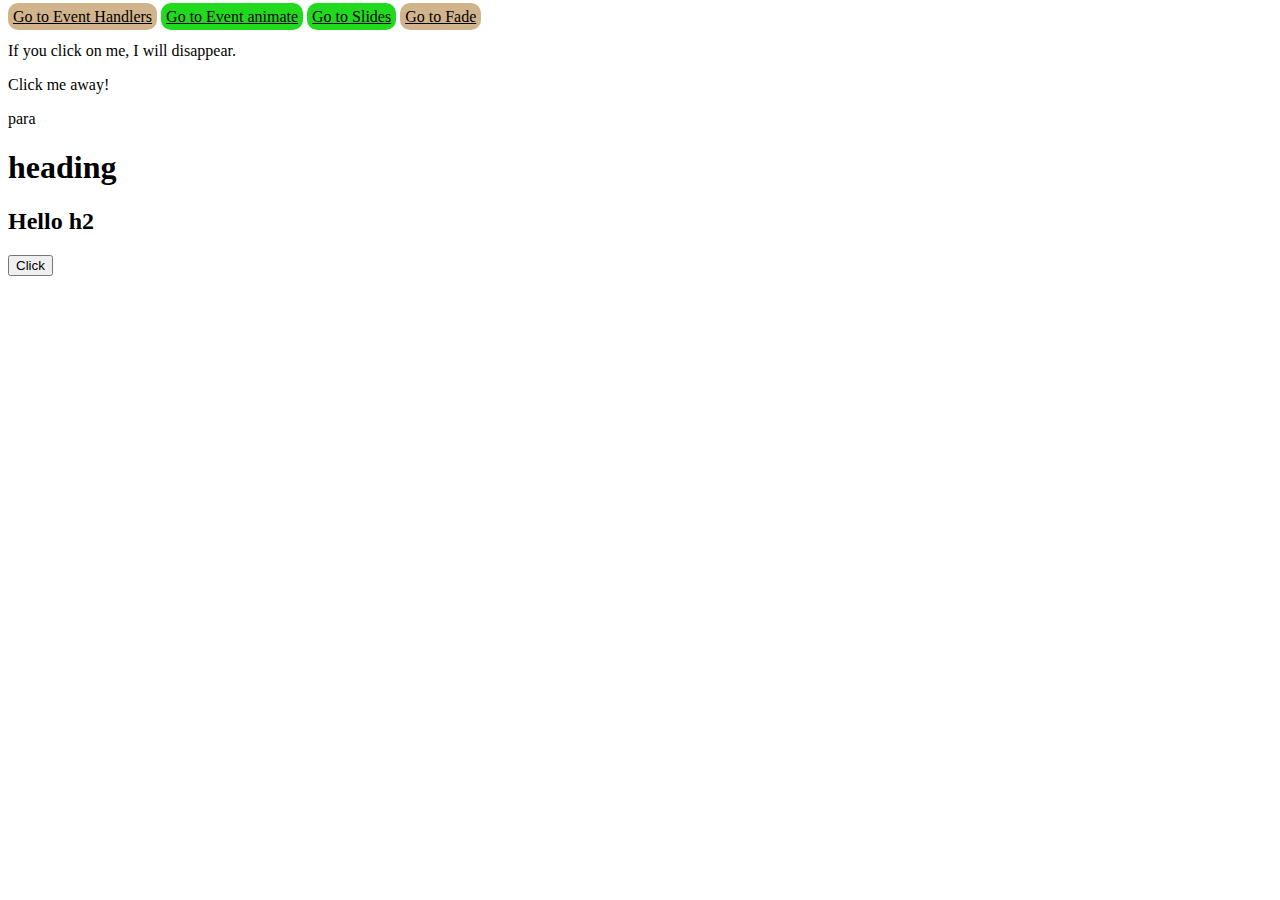
<file: JQuery/AIntro.html>
<!DOCTYPE html>
<html>
<head>
  <div >
  <a href="Event Handlers.html" style="background-color: tan;border: none; border-radius: 10px; color:black; padding: 5px"> Go to Event Handlers</a> 
 
  
  <a href="Animate.html" style="background-color: rgb(33, 218, 30);border: none; border-radius: 10px; color:black; padding: 5px">Go to Event animate</a>
  <a href="Slides.html" style="background-color: rgb(33, 218, 30);border: none; border-radius: 10px; color:black; padding: 5px">Go to Slides</a>
  <a href="fade.html" style="background-color: tan;border: none; border-radius: 10px; color:black; padding: 5px"> Go to Fade</a> 
</div>
<script src="https://ajax.googleapis.com/ajax/libs/jquery/3.6.0/jquery.min.js"></script>
<script>

$(document).ready(function(){
  $("button").click(function(){
    $("h2").hide();
    $("#heading").hide();
    $(".para").hide();
    $("p:first").hide();
    $("*").hide();
  })
})




</script>
</head>
<body>

<p>If you click on me, I will disappear.</p>
<p>Click me away!</p>
<p class="para">para</p>
<h1  id="heading">heading</h1>
<h2>Hello h2</h2>
<button>Click</button>

</body>
</html>
</file>
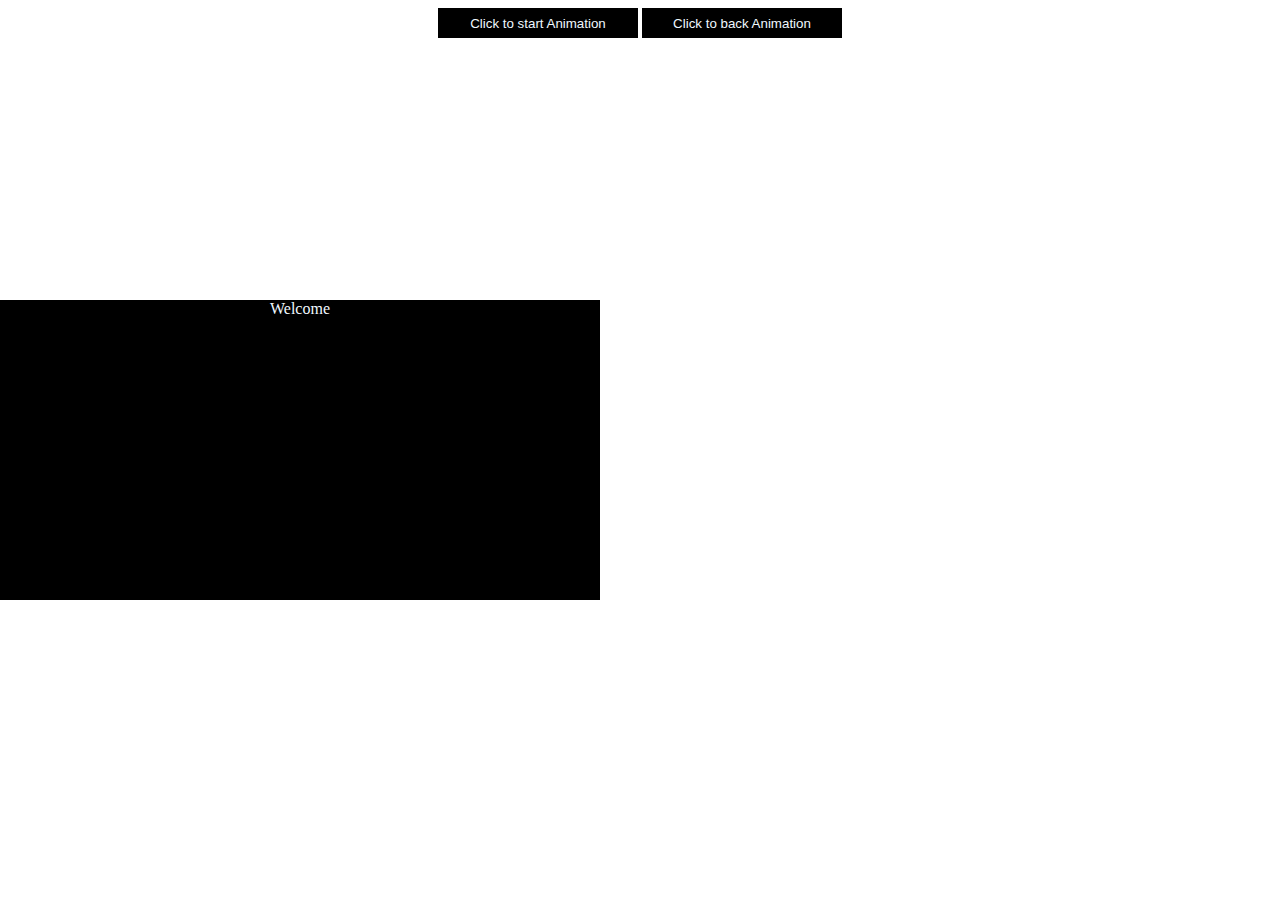
<file: JQuery/Animate.html>
<!DOCTYPE html>
<html>

<head>
    <title> Event Handle</title>
    <script src="https://ajax.googleapis.com/ajax/libs/jquery/3.6.0/jquery.min.js"></script>
</head>

<body>
    <!-- <p>Just a demo for JGuery</p> -->
    <button style="background-color:black ; color:aliceblue; border:none;  border-width: 20px; width: 200px; height: 30px;" >Click to start Animation</button>
    <button class= "button1"style="background-color:black ; color:aliceblue; border:none;  border-width: 20px; width: 200px; height: 30px;" >Click to back Animation</button>
    <div style="background-color:black ; color:aliceblue; border:none;   width: 600px; height: 300px; font-size: medium;">Welcome</div>
    <script>
      $(document).ready(function(){
        $("button").click(function(){
          $("div").animate({"left":"450px"},"slow");
          $("div").animate({"font-size":"5em"},"slow");
        })
        
      })
      $(document).ready(function(){
      $(".button1").click(function(){
          $("div").animate({"left":"450px"},"slow");
          $("div").animate({"font-size":"10em"},"slow");
        })})

    </script>
    <style>
        body {

          text-align: center;


        }
        div {
        position: absolute;
        margin: auto;
        top: 0;
        bottom: 0;
        left: 0;
      }
/* 
        p {
            color: white;
            text-align: center;
            font-size:20px;
            background-color: red;
            width: 100%;
            height: 50rem;
        } */
    </style>
</body>

</html>
</file>
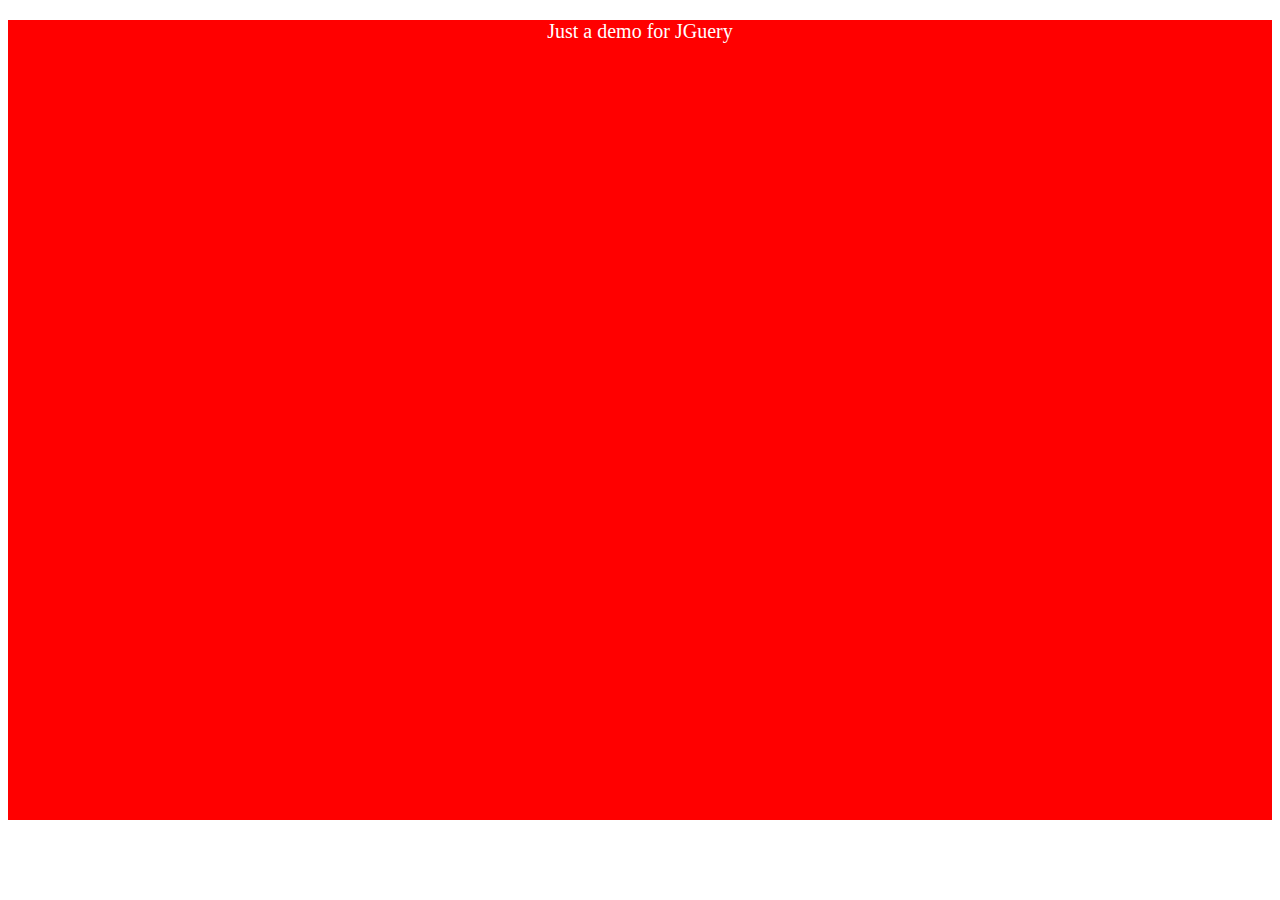
<file: JQuery/Event Handlers.html>
<!DOCTYPE html>
<html>

<head>
    <title> Event Handle</title>
    <script src="https://ajax.googleapis.com/ajax/libs/jquery/3.6.0/jquery.min.js"></script>
</head>

<body>
    <p>Just a demo for JGuery</p>
    <script>
        // $(document).ready(function () {
        //     $("p").hover(
        //         function () {
        //             $(this).css({ "background-color": "orange" });
        //         },
        //         function () {
        //             $(this).css({ "background-color": "green" });
        //         },

        //     )
        //     $("p").click(
        //         function () {
        //             $(this).css({ "background-color": "cyan" });
        //             $(this).css({ "color": "black" });
        //         }
        //     )
        //     $("p").dblclick(
        //         function(){
        //             $(this).css({"font-size":"100px"});
        //         },
        //         function(){
        //             $(this).css({"font-size":"30px"});
        //         }

        //     )
        //     $("p").scroll(
        //         function(){
        //             $(this).css({"background-color": "black"});
        //         })
        // })
        $(document).ready(function(){
            $("p").on({
              mouseenter: function(){
                $(this).css("background-color", "lightgray");
              },  
              mouseleave: function(){
                $(this).css("background-color", "lightblue");
              }, 
              click: function(){
                $(this).css("background-color", "yellow");
              }  
            });
          });
    </script>
    <style>
        body {

            text-align: center;

        }

        p {
            color: white;
            text-align: center;
            font-size:20px;
            background-color: red;
            width: 100%;
            height: 50rem;
        }
    </style>
</body>

</html>
</file>
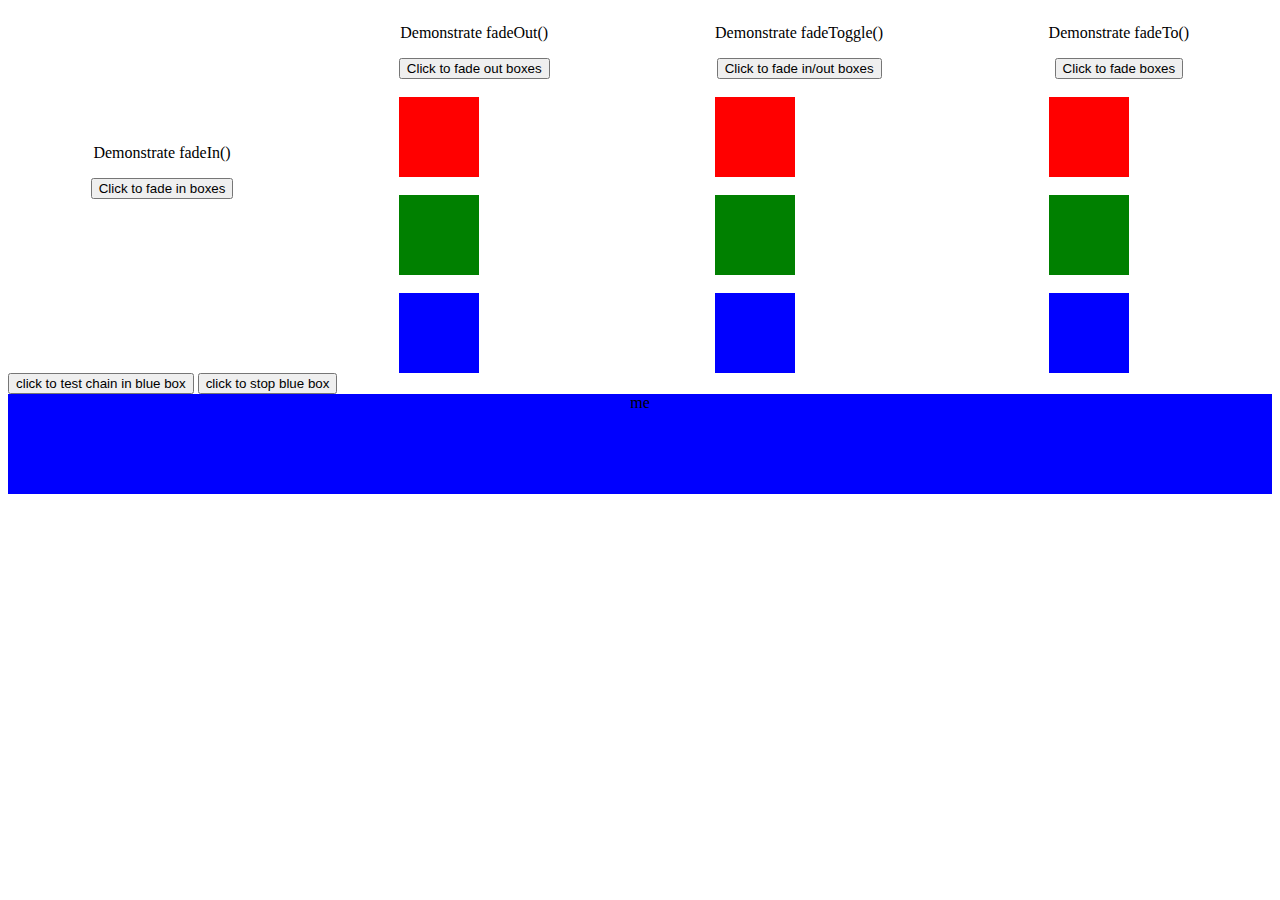
<file: JQuery/fade.html>
<!DOCTYPE html>
<html>

<head>
    <script src="https://ajax.googleapis.com/ajax/libs/jquery/3.6.0/jquery.min.js"></script>
    <link rel="stylesheet" href="fade.css">
    <script>
        $(document).ready(function () {
            // <!-- Chaining -->
            $("#chain").click(function () {
                $("#he").css("background-color", "cyan").slideUp(2500).slideDown(5000);
            });
            // <!-- Stop -->
            $("#stop").click(function(){
                $("#he").stop();
                $("#he").hide("slow",function(){
                    alert("The div already hidden");
                })
            });
            // <!-- fadeIn() -->
            $(".btn1").click(function () {
                $("#div11").fadeIn();
                $("#div21").fadeIn("slow");
                $("#div31").fadeIn(3000);
            });
            // <!-- fadeOut() -->

            $(".btn2").click(function () {
                $("#div12").fadeOut();
                $("#div22").fadeOut("slow");
                $("#div32").fadeOut(3000);
            });
            // <!-- fadeToggle() -->
            $(".btn3").click(function () {
                $("#div13").fadeToggle(1000);
                $("#div23").fadeToggle(2000);
                $("#div33").fadeToggle(3000);
            });
            // <!-- fadeTo() -->
            $(".btn4").click(function () {
                $("#div14").fadeTo("slow", 0.05);
                $("#div24").fadeTo("slow", 0.04);
                $("#div34").fadeTo("slow", 0.07);
            });
            // chaining




        });

    </script>
</head>

<body>
    <div id="all">
        <div id="fadeIn">
            <!-- fadeIn() -->
            <p class="fixed">Demonstrate fadeIn() </p>

            <button class="btn1">Click to fade in boxes</button><br><br>

            <div id="div11" style="width:80px;height:80px;display:none;background-color:red;"></div><br>
            <div id="div21" style="width:80px;height:80px;display:none;background-color:green;"></div><br>
            <div id="div31" style="width:80px;height:80px;display:none;background-color:blue;"></div>
        </div>
        <div id="fadeOut">
            <!-- fadeOut() -->
            <p class="fixed">Demonstrate fadeOut() </p>

            <button class="btn2">Click to fade out boxes</button><br><br>

            <div id="div12" style="width:80px;height:80px;background-color:red;"></div><br>
            <div id="div22" style="width:80px;height:80px;background-color:green;"></div><br>
            <div id="div32" style="width:80px;height:80px;background-color:blue;"></div>

        </div>
        <div id="fadeToggle">
            <!-- fadeToggle() -->
            <p>Demonstrate fadeToggle() </p>

            <button class="btn3">Click to fade in/out boxes</button><br><br>

            <div id="div13" style="width:80px;height:80px;background-color:red;"></div><br>
            <div id="div23" style="width:80px;height:80px;background-color:green;"></div><br>
            <div id="div33" style="width:80px;height:80px;background-color:blue;"></div>

        </div>
        <div id="fadeTo">
            <!-- fadeTo() -->
            <p>Demonstrate fadeTo() </p>

            <button class="btn4">Click to fade boxes</button><br><br>

            <div id="div14" style="width:80px;height:80px;background-color:red;"></div><br>
            <div id="div24" style="width:80px;height:80px;background-color:green;"></div><br>
            <div id="div34" style="width:80px;height:80px;background-color:blue;"></div>

        </div>

    </div>
    <!-- Chaining -->
    <button id="chain">click to test chain in blue box</button>

    <!-- Stop -->
    <button id="stop">click to stop blue box</button>
    <div style="background-color: blue; width: max;height: 100px; display: show; text-align: center;" id="he"> me</div>


</body>

</html>
</file>
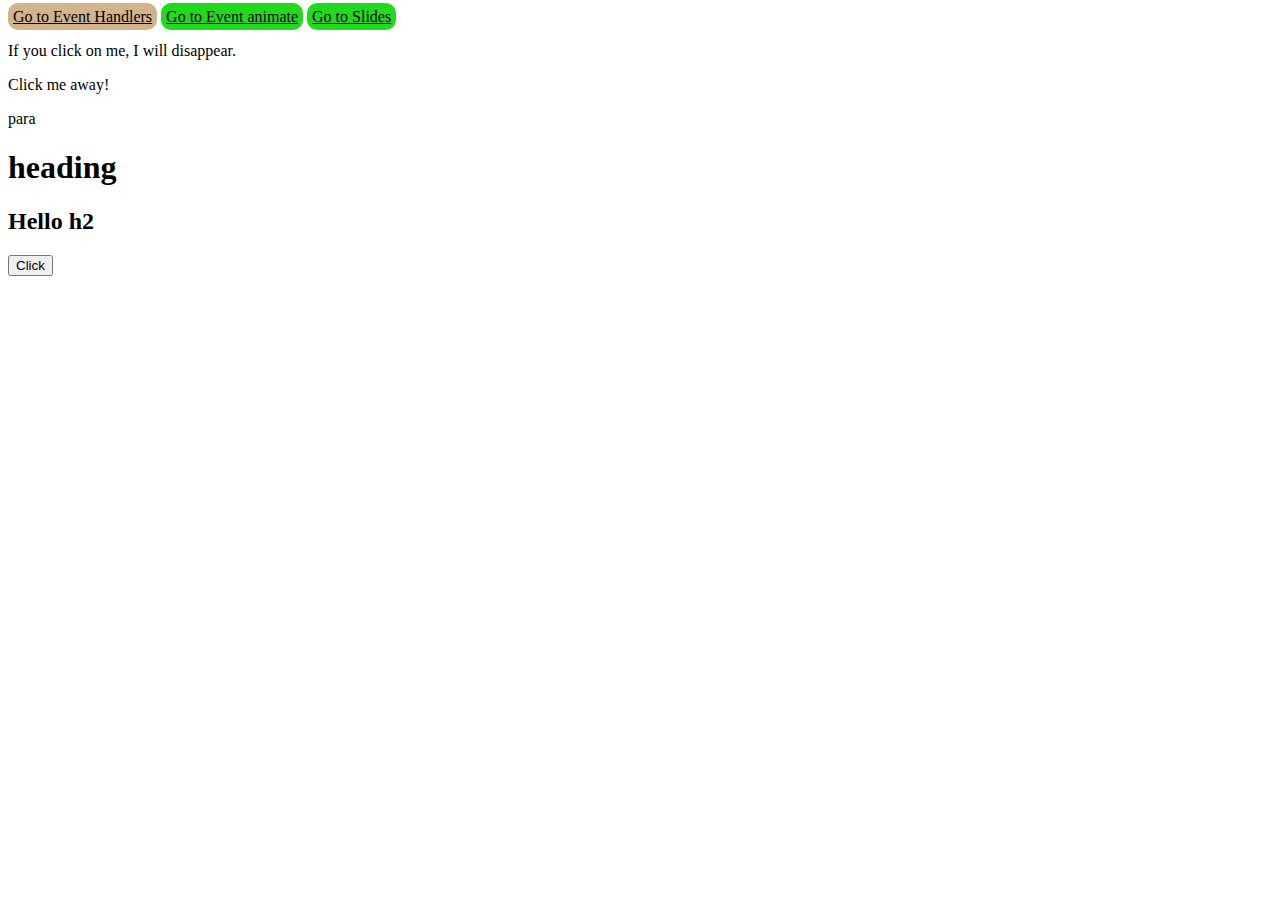
<file: JQuery/Intro.html>
<!DOCTYPE html>
<html>
<head>
  <div >
  <a href="Event Handlers.html" style="background-color: tan;border: none; border-radius: 10px; color:black; padding: 5px"> Go to Event Handlers</a> 
  
  <a href="Animate.html" style="background-color: rgb(33, 218, 30);border: none; border-radius: 10px; color:black; padding: 5px">Go to Event animate</a>
  <a href="Slides.html" style="background-color: rgb(33, 218, 30);border: none; border-radius: 10px; color:black; padding: 5px">Go to Slides</a>

</div>
<script src="https://ajax.googleapis.com/ajax/libs/jquery/3.6.0/jquery.min.js"></script>
<script>

$(document).ready(function(){
  $("button").click(function(){
    $("h2").hide();
    $("#heading").hide();
    $(".para").hide();
    $("p:first").hide();
    $("*").hide();
  })
})




</script>
</head>
<body>

<p>If you click on me, I will disappear.</p>
<p>Click me away!</p>
<p class="para">para</p>
<h1  id="heading">heading</h1>
<h2>Hello h2</h2>
<button>Click</button>

</body>
</html>
</file>
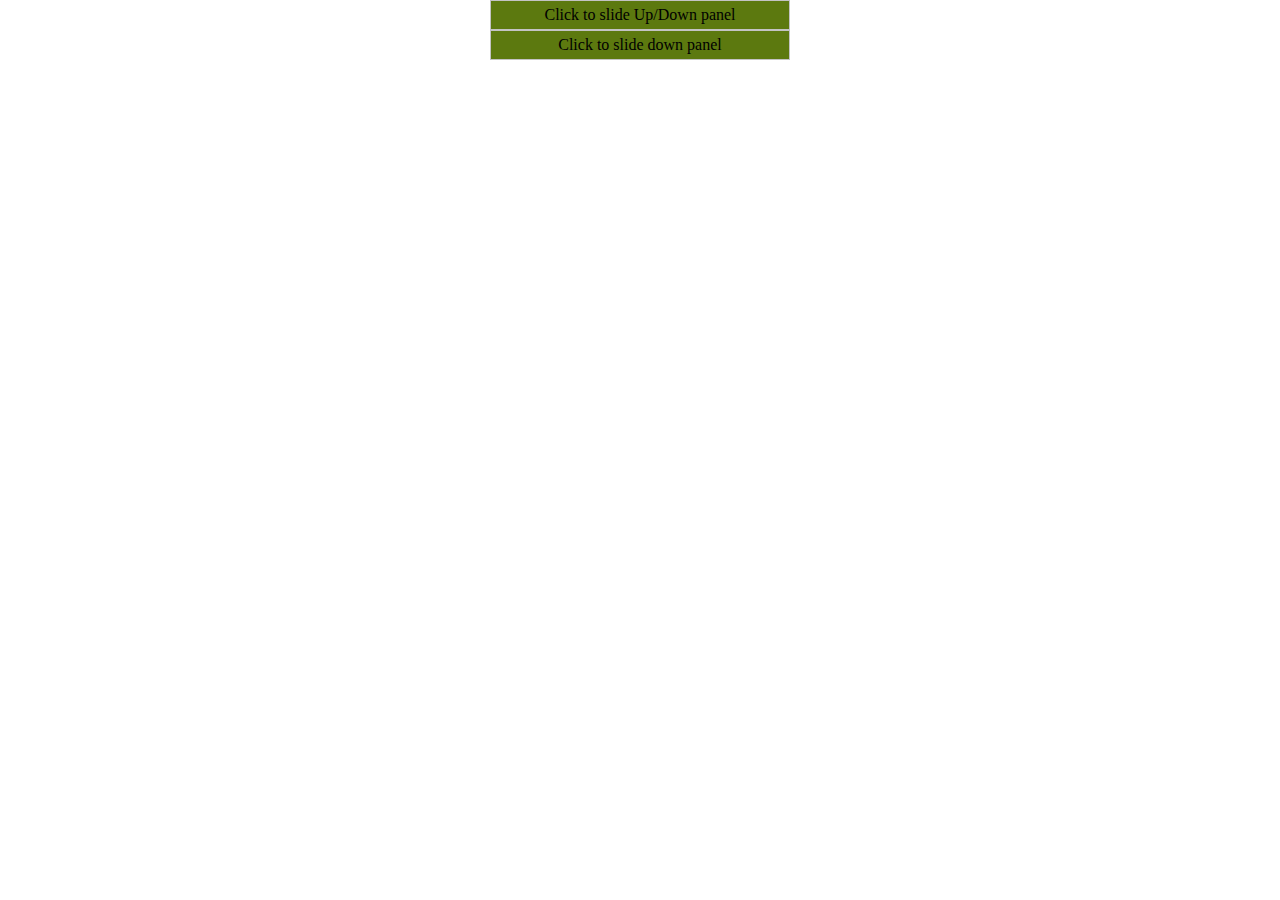
<file: JQuery/Slides.html>
<!DOCTYPE html>
<html>

<head>
    <script src="https://ajax.googleapis.com/ajax/libs/jquery/3.6.0/jquery.min.js"></script>
    <link rel="stylesheet" href="Slides.css">
    
    <script>
        $(document).ready(function () {
            $("#flip").click(function () {
                $("#panel").slideDown("slow");
                $("#flip_down").slideDown("slow");

            });
            $("#flip_down").click(function () {
                $("#panel").slideUp("slow");
                $(this).slideUp("slow");

            });
            $("#flip_togger").click(function () {
                $("#panel1").slideToggle("slow");
            });




        });
    </script>
    
</head>

<body style="max-width: 300px; align-items: center; margin: auto;">

    <div id="flip_togger">Click to slide Up/Down panel</div>
    <div id="panel1">Hello world</div>
    <div id="flip">Click to slide down panel</div>
    <div>
        <div id="panel">Hello world</div>
        <div id="flip_down" style="display: none;">Click to slide Up panel</div>
    </div>

</body>

</html>
</file>
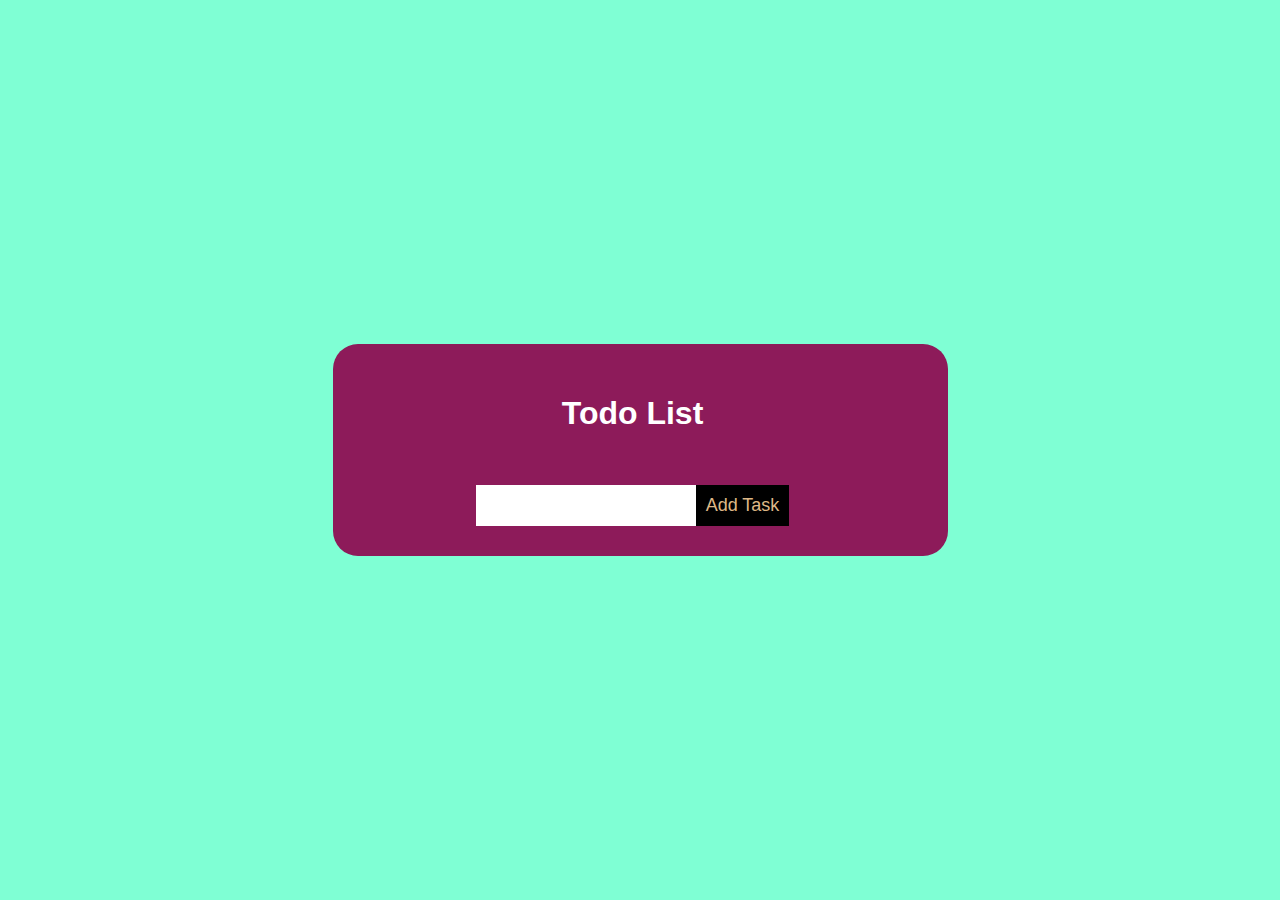
<file: Todo list/Todo.html>
<!DOCTYPE html>
<html lang='en'>

<head>
    <title> Calculator</title>
    <meta charset='utf-8'>
    <meta name='viewpoint' content='width=device-width', initial-scale='1.0'>
    <link rel='stylesheet' href='style.css'>
    <script src='todo_script.js'></script>
</head>

<body>
    <div id='wrapper'>
        <h1> Todo List</h1>
        <input id='task'><button id='add' >Add Task</button>
        <div id='todos'></div>
    </div>

    
</body>
</html>
</file>
<file: JQuery/fade.css>
#all {
    display: flex;
    align-items: center;
    justify-content: center;
}

#fadeIn {
    align-items: center;
    text-align: center;
    max-width: 300px;
    margin: auto;
}

#fadeOut {
    align-items: center;
    text-align: center;
    max-width: 300px;
    margin: auto;
}

#fadeToggle {
    align-items: center;
    text-align: center;
    max-width: 300px;
    margin: auto;
}

#fadeTo {
    align-items: center;
    text-align: center;
    max-width: 300px;
    margin: auto;
}
</file>
<file: JQuery/Slides.css>
#flip {
    padding: 5px;
    text-align: center;
    background-color: #5c790f;
    border: solid 1px #c3c3c3;
}

#panel {
    padding: 50px;
    display: none;
    background-color: #e5eecc;
    text-align: center;
}

#panel1 {
    padding: 50px;
    display: none;
    background-color: #e5eecc;
    text-align: center;
}

#flip_down {
    padding: 5px;
    text-align: center;
    background-color: #b1ca6e;
    border: solid 1px #c3c3c3;
}

#flip_togger {
    padding: 5px;
    text-align: center;
    background-color: #5c790f;
    border: solid 1px #c3c3c3;
}
</file>
<file: Todo list/style.css>
body{
    width: 100%;
    margin-left: auto;
    margin-right: auto;
    text-align: center;
    background-color: aquamarine;
    font-family: Arial, Helvetica, sans-serif;
}
#add{
    background-color:#000000;
    border:0;
    color:burlywood;
    padding:10px 10px;
    
    font-size: large;
    margin-left: 0;
    cursor:pointer;
    margin-top: 2rem;
}
h1{
    color: white;
}
#task{
    padding: 10px;
    border: 0;
    font-size: large;
    width: 100%;
    max-width: 200px;
}
#wrapper{
    width: 500px;
    height: fit-content;
    background-color:#8d1b5a;
    padding-bottom:30px;
    padding-left:50px;
    padding-top:30px;
    padding-right:65px; 
    border-radius:25px;
    position: absolute;
    margin: auto;
    top: 0;
    right: 0;
    bottom: 0;
    left: 0;
}
</file>
